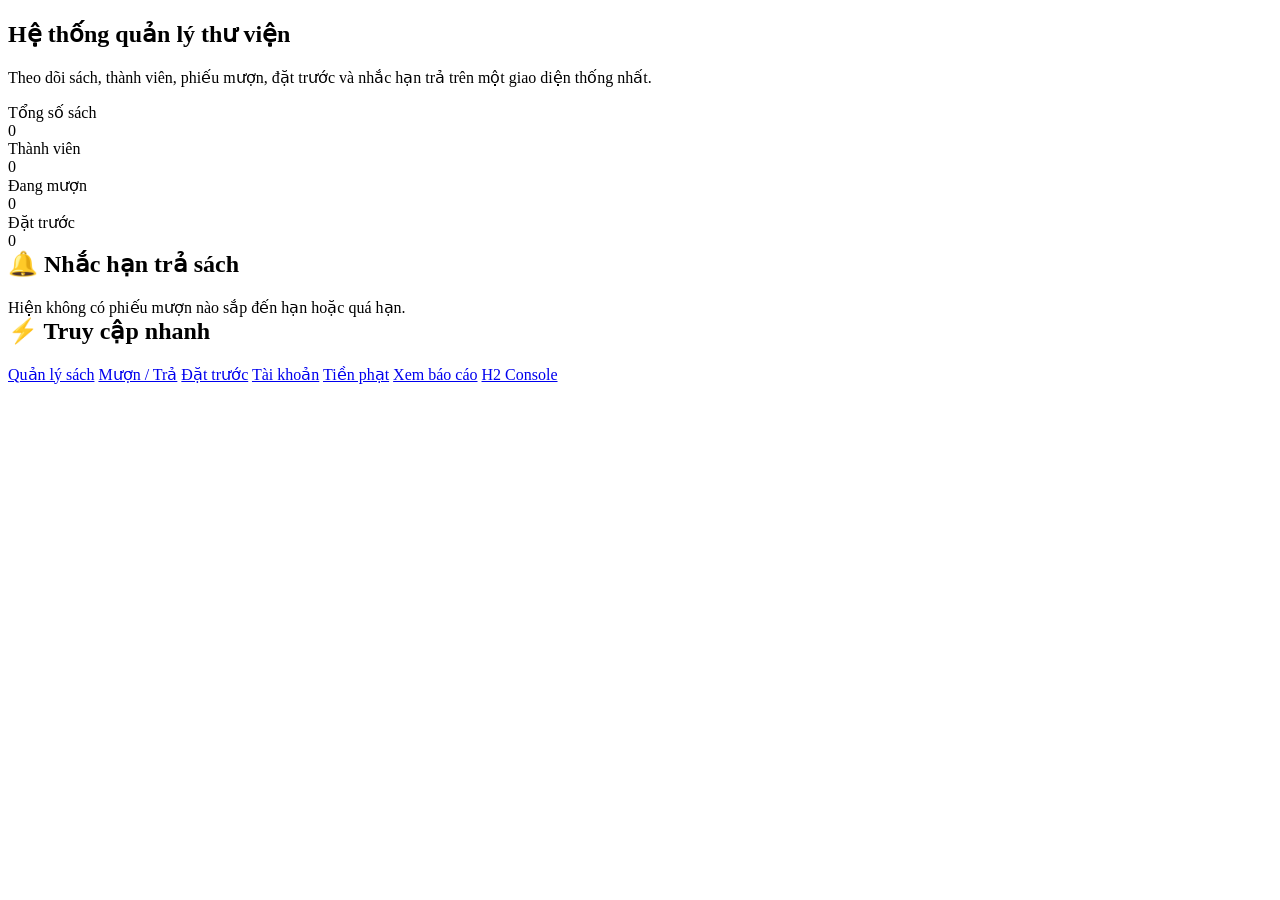
<file: target/classes/templates/index.html>
<!DOCTYPE html>
<html lang="vi" xmlns:th="http://www.thymeleaf.org">
<head>
    <meta charset="UTF-8">
    <meta name="viewport" content="width=device-width, initial-scale=1">
    <title>Trang chủ</title>
    <link rel="stylesheet" th:href="@{/css/app.css}">
</head>
<body>
<div class="page">
    <div th:replace="~{fragments/nav :: nav(${currentUser})}"></div>

    <section class="hero">
        <div class="page-header" style="margin-bottom: 0;">
            <div>
                <h1 class="page-title">Hệ thống quản lý thư viện</h1>
                <p class="page-subtitle">Theo dõi sách, thành viên, phiếu mượn, đặt trước và nhắc hạn trả trên một giao diện thống nhất.</p>
            </div>
        </div>
    </section>

    <section class="stats">
        <div class="stat">
            <div class="stat__label">Tổng số sách</div>
            <div class="stat__value" th:text="${bookCount}">0</div>
        </div>
        <div class="stat">
            <div class="stat__label">Thành viên</div>
            <div class="stat__value" th:text="${memberCount}">0</div>
        </div>
        <div class="stat">
            <div class="stat__label">Đang mượn</div>
            <div class="stat__value" th:text="${borrowingCount}">0</div>
        </div>
        <div class="stat">
            <div class="stat__label">Đặt trước</div>
            <div class="stat__value" th:text="${reservationCount}">0</div>
        </div>
    </section>

    <div class="grid grid-2" style="margin-bottom: 18px;">
        <div class="card">
            <h2 style="margin-top: 0;">🔔 Nhắc hạn trả sách</h2>
            <div th:if="${#lists.isEmpty(reminders)}" class="empty">Hiện không có phiếu mượn nào sắp đến hạn hoặc quá hạn.</div>
            <div th:each="reminder : ${reminders}" class="alert alert-warning">
                <span th:text="${reminder}"></span>
            </div>
        </div>
        <div class="card">
            <h2 style="margin-top: 0;">⚡ Truy cập nhanh</h2>
            <div class="actions">
                <a class="btn btn-primary" href="/books">Quản lý sách</a>
                <a class="btn btn-primary" href="/borrow">Mượn / Trả</a>
                <a class="btn btn-primary" href="/reservations">Đặt trước</a>
                <a class="btn btn-primary" th:if="${currentUser.role.name() == 'ADMIN'}" href="/members">Tài khoản</a>
                <a class="btn btn-primary" th:if="${currentUser.role.name() == 'ADMIN'}" href="/fines">Tiền phạt</a>
                <a class="btn btn-secondary" th:if="${currentUser.role.name() == 'ADMIN'}" href="/reports">Xem báo cáo</a>
                <a class="btn btn-secondary" th:if="${currentUser.role.name() == 'ADMIN'}" href="/h2-console">H2 Console</a>
            </div>
        </div>
    </div>
</div>
</body>
</html>
</file>
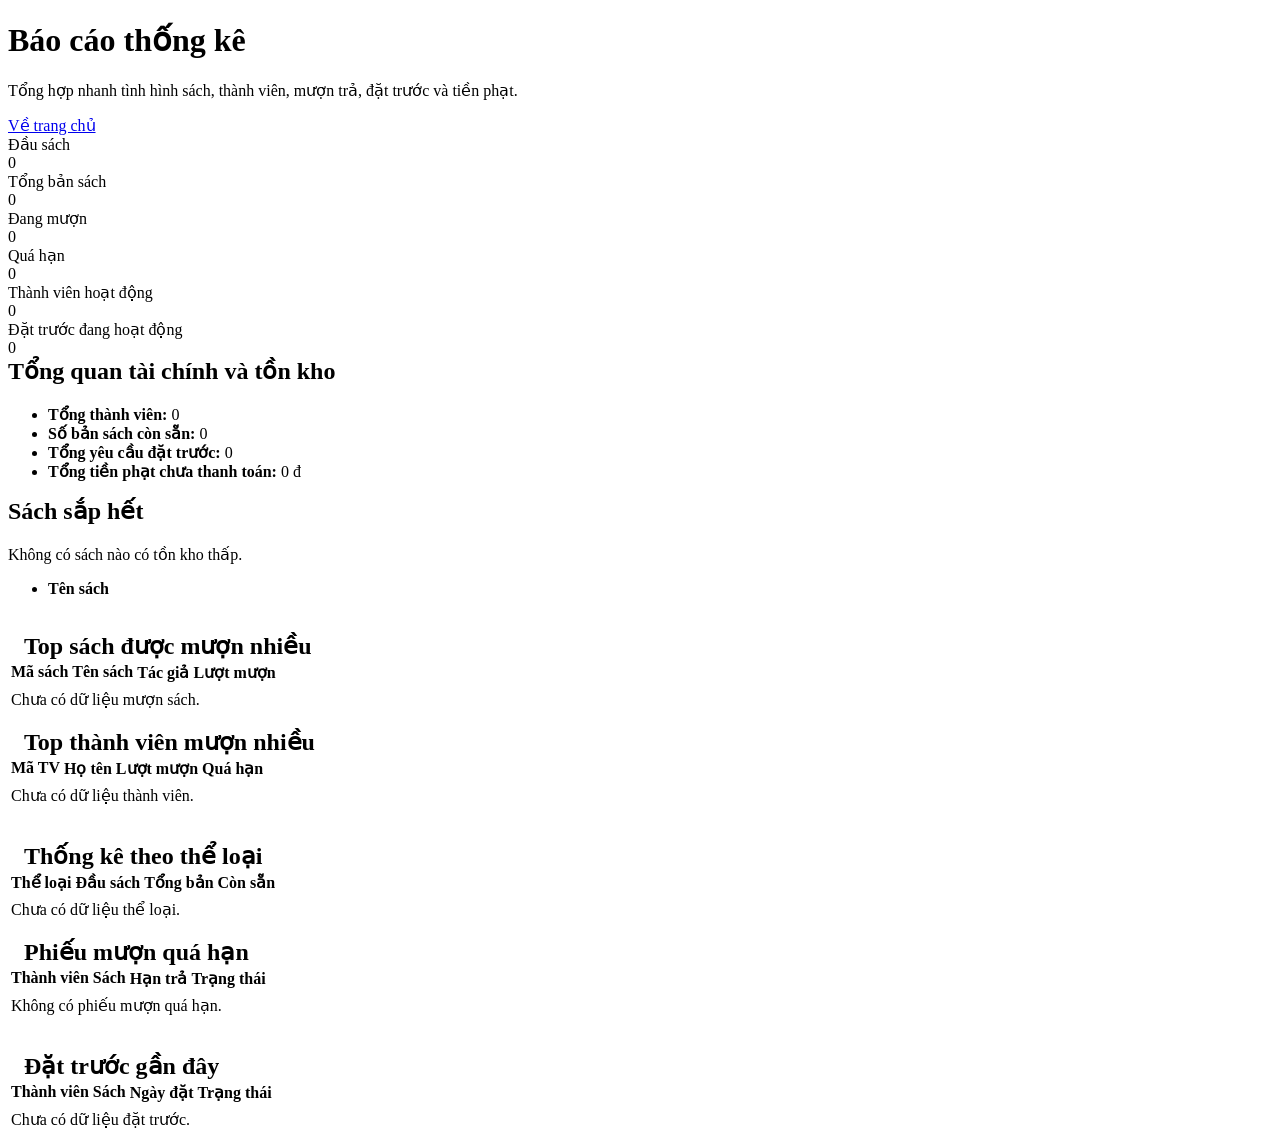
<file: target/classes/templates/reports/index.html>
<!DOCTYPE html>
<html lang="vi" xmlns:th="http://www.thymeleaf.org">
<head>
    <meta charset="UTF-8">
    <meta name="viewport" content="width=device-width, initial-scale=1">
    <title>Báo cáo thống kê</title>
    <link rel="stylesheet" th:href="@{/css/app.css}">
</head>
<body>
<div class="page">
    <div th:replace="~{fragments/nav :: nav(${currentUser})}"></div>

    <div class="page-header">
        <div>
            <h1 class="page-title">Báo cáo thống kê</h1>
            <p class="page-subtitle">Tổng hợp nhanh tình hình sách, thành viên, mượn trả, đặt trước và tiền phạt.</p>
        </div>
        <a class="btn btn-secondary" href="/">Về trang chủ</a>
    </div>

    <section class="stats" id="report-summary">
        <div class="stat"><div class="stat__label">Đầu sách</div><div class="stat__value" th:text="${summary.totalTitles}">0</div></div>
        <div class="stat"><div class="stat__label">Tổng bản sách</div><div class="stat__value" th:text="${summary.totalCopies}">0</div></div>
        <div class="stat"><div class="stat__label">Đang mượn</div><div class="stat__value" th:text="${summary.borrowingCount}">0</div></div>
        <div class="stat"><div class="stat__label">Quá hạn</div><div class="stat__value" th:text="${summary.overdueCount}">0</div></div>
        <div class="stat"><div class="stat__label">Thành viên hoạt động</div><div class="stat__value" th:text="${summary.activeMembers}">0</div></div>
        <div class="stat"><div class="stat__label">Đặt trước đang hoạt động</div><div class="stat__value" th:text="${summary.activeReservationCount}">0</div></div>
    </section>

    <div class="grid grid-2">
        <div class="card">
            <h2 style="margin-top:0;">Tổng quan tài chính và tồn kho</h2>
            <ul class="report-list">
                <li><strong>Tổng thành viên:</strong> <span th:text="${summary.totalMembers}">0</span></li>
                <li><strong>Số bản sách còn sẵn:</strong> <span th:text="${summary.availableCopies}">0</span></li>
                <li><strong>Tổng yêu cầu đặt trước:</strong> <span th:text="${summary.reservationCount}">0</span></li>
                <li><strong>Tổng tiền phạt chưa thanh toán:</strong> <span th:text="${#numbers.formatDecimal(summary.unpaidFineTotal, 1, 'COMMA', 0, 'POINT')} + ' đ'">0 đ</span></li>
            </ul>
        </div>
        <div class="card">
            <h2 style="margin-top:0;">Sách sắp hết</h2>
            <div th:if="${#lists.isEmpty(lowStockBooks)}" class="empty">Không có sách nào có tồn kho thấp.</div>
            <ul class="report-list" th:if="${!#lists.isEmpty(lowStockBooks)}">
                <li th:each="b : ${lowStockBooks}">
                    <strong th:text="${b.title}">Tên sách</strong>
                    <span th:text="${' - còn ' + b.availableCopies + '/' + b.totalCopies + ' bản'}"></span>
                </li>
            </ul>
        </div>
    </div>

    <div class="grid grid-2" style="margin-top: 18px;">
        <div class="card table-wrap" style="padding:0;">
            <div style="padding:16px 16px 0 16px;"><h2 style="margin:0;">Top sách được mượn nhiều</h2></div>
            <table id="topBooksTable">
                <thead><tr><th>Mã sách</th><th>Tên sách</th><th>Tác giả</th><th>Lượt mượn</th></tr></thead>
                <tbody>
                <tr th:each="b : ${topBooks}">
                    <td th:text="${b.bookCode}"></td>
                    <td th:text="${b.title}"></td>
                    <td th:text="${b.author}"></td>
                    <td th:text="${b.borrowCount}"></td>
                </tr>
                <tr th:if="${#lists.isEmpty(topBooks)}"><td colspan="4" class="empty">Chưa có dữ liệu mượn sách.</td></tr>
                </tbody>
            </table>
        </div>
        <div class="card table-wrap" style="padding:0;">
            <div style="padding:16px 16px 0 16px;"><h2 style="margin:0;">Top thành viên mượn nhiều</h2></div>
            <table id="topMembersTable">
                <thead><tr><th>Mã TV</th><th>Họ tên</th><th>Lượt mượn</th><th>Quá hạn</th></tr></thead>
                <tbody>
                <tr th:each="m : ${topMembers}">
                    <td th:text="${m.memberCode}"></td>
                    <td th:text="${m.fullName}"></td>
                    <td th:text="${m.borrowCount}"></td>
                    <td th:text="${m.overdueCount}"></td>
                </tr>
                <tr th:if="${#lists.isEmpty(topMembers)}"><td colspan="4" class="empty">Chưa có dữ liệu thành viên.</td></tr>
                </tbody>
            </table>
        </div>
    </div>

    <div class="grid grid-2" style="margin-top: 18px;">
        <div class="card table-wrap" style="padding:0;">
            <div style="padding:16px 16px 0 16px;"><h2 style="margin:0;">Thống kê theo thể loại</h2></div>
            <table>
                <thead><tr><th>Thể loại</th><th>Đầu sách</th><th>Tổng bản</th><th>Còn sẵn</th></tr></thead>
                <tbody>
                <tr th:each="c : ${categoryStats}">
                    <td th:text="${c.category}"></td>
                    <td th:text="${c.totalBooks}"></td>
                    <td th:text="${c.totalCopies}"></td>
                    <td th:text="${c.availableCopies}"></td>
                </tr>
                <tr th:if="${#lists.isEmpty(categoryStats)}"><td colspan="4" class="empty">Chưa có dữ liệu thể loại.</td></tr>
                </tbody>
            </table>
        </div>
        <div class="card table-wrap" style="padding:0;">
            <div style="padding:16px 16px 0 16px;"><h2 style="margin:0;">Phiếu mượn quá hạn</h2></div>
            <table>
                <thead><tr><th>Thành viên</th><th>Sách</th><th>Hạn trả</th><th>Trạng thái</th></tr></thead>
                <tbody>
                <tr th:each="r : ${overdueRecords}">
                    <td th:text="${r.member.fullName}"></td>
                    <td th:text="${r.book.title}"></td>
                    <td th:text="${r.dueDate}"></td>
                    <td><span class="badge badge-overdue" th:text="${r.status}"></span></td>
                </tr>
                <tr th:if="${#lists.isEmpty(overdueRecords)}"><td colspan="4" class="empty">Không có phiếu mượn quá hạn.</td></tr>
                </tbody>
            </table>
        </div>
    </div>

    <div class="card table-wrap" style="padding:0; margin-top:18px;">
        <div style="padding:16px 16px 0 16px;"><h2 style="margin:0;">Đặt trước gần đây</h2></div>
        <table>
            <thead><tr><th>Thành viên</th><th>Sách</th><th>Ngày đặt</th><th>Trạng thái</th></tr></thead>
            <tbody>
            <tr th:each="r : ${recentReservations}">
                <td th:text="${r.member.fullName}"></td>
                <td th:text="${r.book.title}"></td>
                <td th:text="${r.reservationDate}"></td>
                <td><span class="badge" th:classappend="${r.status == 'ACTIVE' ? 'badge-reserved' : 'badge-cancelled'}" th:text="${r.status}"></span></td>
            </tr>
            <tr th:if="${#lists.isEmpty(recentReservations)}"><td colspan="4" class="empty">Chưa có dữ liệu đặt trước.</td></tr>
            </tbody>
        </table>
    </div>
</div>
</body>
</html>
</file>
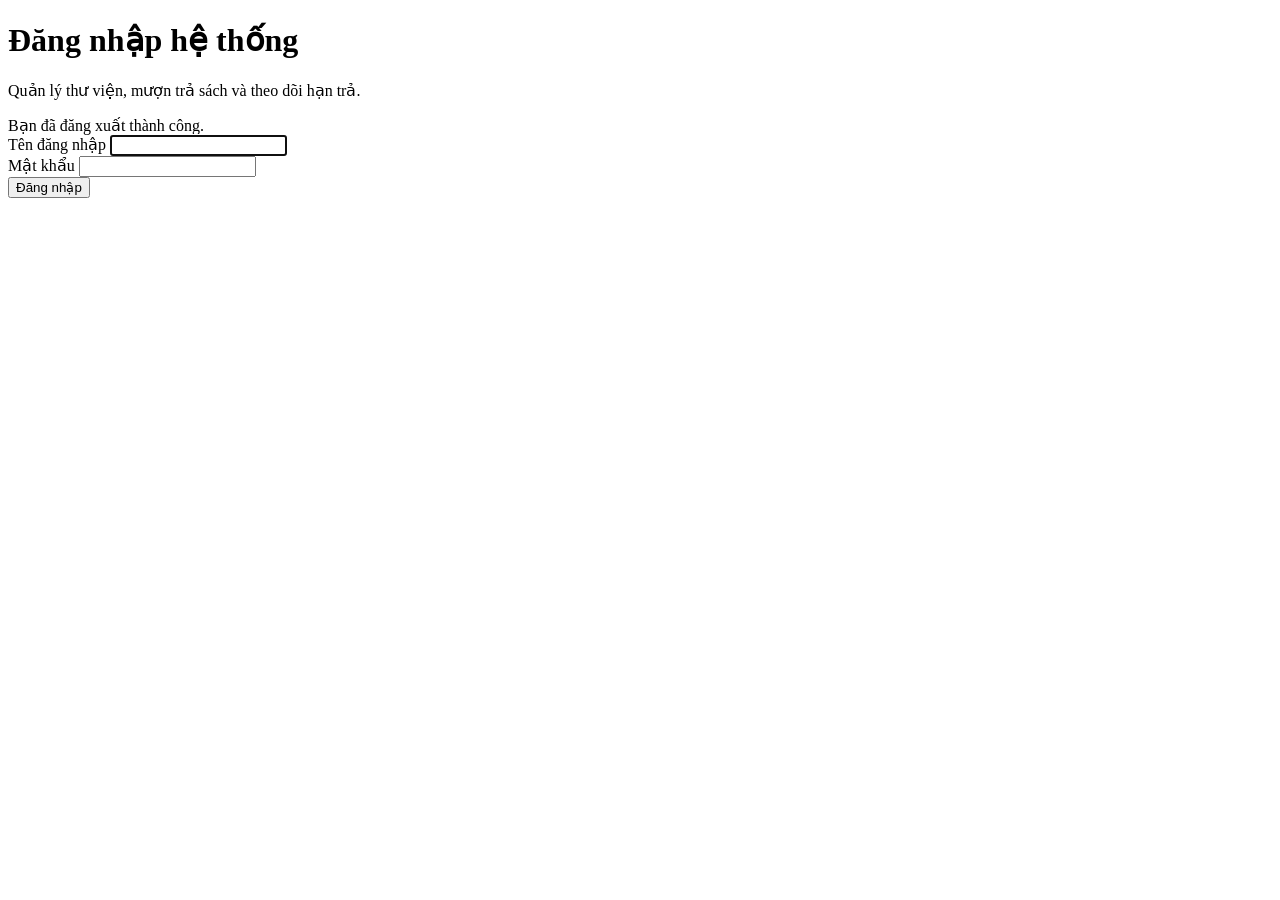
<file: target/classes/templates/auth/login.html>
<!DOCTYPE html>
<html lang="vi" xmlns:th="http://www.thymeleaf.org">
<head>
    <meta charset="UTF-8">
    <meta name="viewport" content="width=device-width, initial-scale=1">
    <title>Đăng nhập</title>
    <link rel="stylesheet" th:href="@{/css/app.css}">
</head>
<body>
<div class="login-page">
    <div class="card login-card">
        <div class="page-header" style="margin-bottom: 8px;">
            <div>
                <h1 class="page-title">Đăng nhập hệ thống</h1>
                <p class="page-subtitle">Quản lý thư viện, mượn trả sách và theo dõi hạn trả.</p>
            </div>
        </div>
        <div class="alert alert-success" th:if="${param.logout}">Bạn đã đăng xuất thành công.</div>
        <div class="alert alert-error" th:if="${error}" th:text="${error}"></div>
        <form id="loginForm" method="post" action="/login" class="form-grid">
            <div>
                <label for="username">Tên đăng nhập</label>
                <input id="username" name="username" required autofocus>
            </div>
            <div>
                <label for="password">Mật khẩu</label>
                <input id="password" type="password" name="password" required>
            </div>
            <div class="form-actions">
                <button id="loginBtn" type="submit" class="btn btn-primary">Đăng nhập</button>
            </div>
        </form>
    </div>
</div>
</body>
</html>
</file>
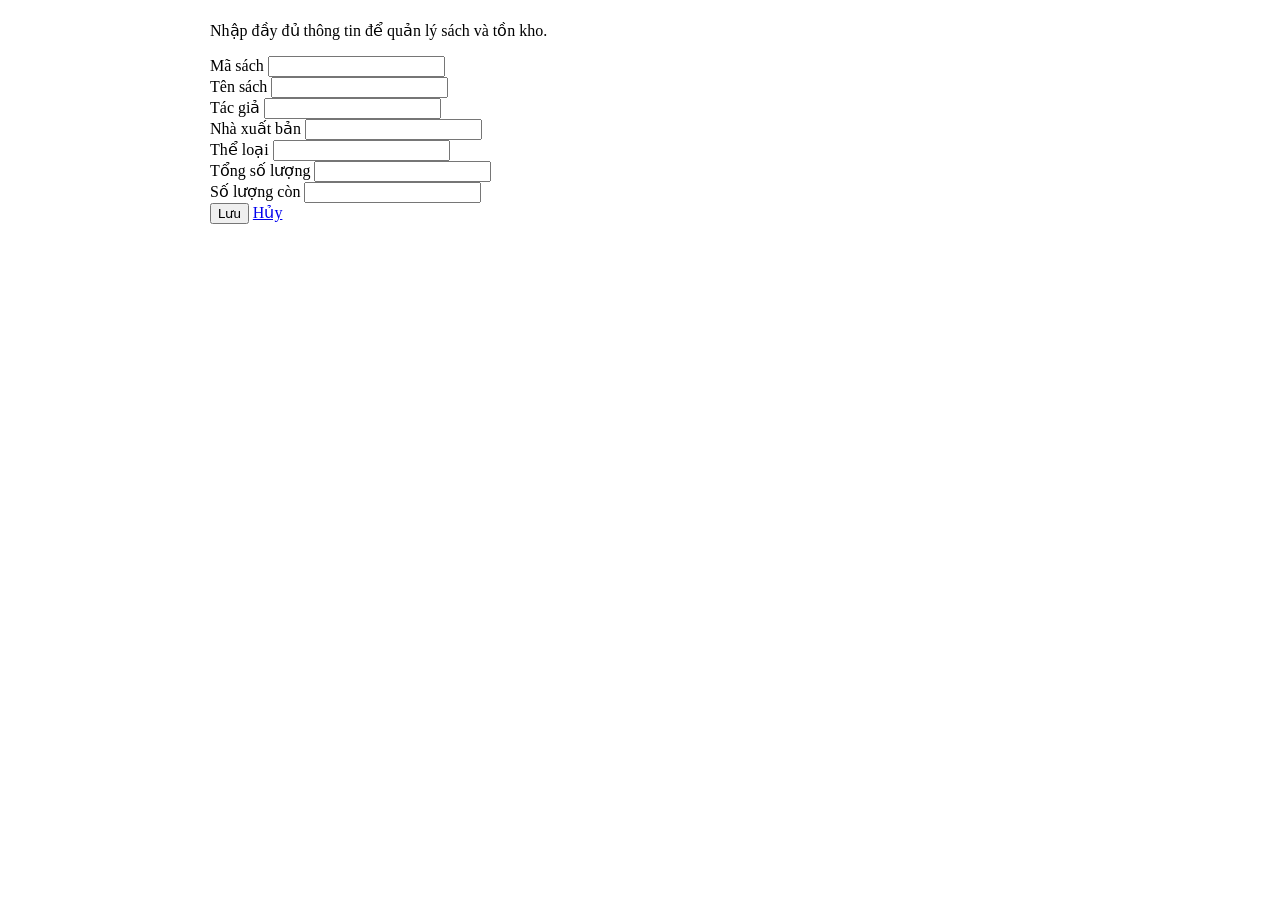
<file: target/classes/templates/books/form.html>
<!DOCTYPE html>
<html lang="vi" xmlns:th="http://www.thymeleaf.org">
<head>
    <meta charset="UTF-8">
    <meta name="viewport" content="width=device-width, initial-scale=1">
    <title>Thông tin sách</title>
    <link rel="stylesheet" th:href="@{/css/app.css}">
</head>
<body>
<div class="page">
    <div th:replace="~{fragments/nav :: nav(${session.currentUser})}"></div>
    <div class="card" style="max-width: 860px; margin: 0 auto;">
        <div class="page-header">
            <div>
                <h1 class="page-title" th:text="${book.id == null ? 'Thêm sách mới' : 'Cập nhật sách'}"></h1>
                <p class="page-subtitle">Nhập đầy đủ thông tin để quản lý sách và tồn kho.</p>
            </div>
        </div>
        <form id="bookForm" method="post" action="/books" th:object="${book}" class="form-grid cols-2">
            <input type="hidden" th:field="*{id}">
            <div>
                <label>Mã sách</label>
                <input id="bookCode" th:field="*{bookCode}" required>
            </div>
            <div>
                <label>Tên sách</label>
                <input id="title" th:field="*{title}" required>
            </div>
            <div>
                <label>Tác giả</label>
                <input id="author" th:field="*{author}" required>
            </div>
            <div>
                <label>Nhà xuất bản</label>
                <input id="publisher" th:field="*{publisher}">
            </div>
            <div>
                <label>Thể loại</label>
                <input id="category" th:field="*{category}">
            </div>
            <div>
                <label>Tổng số lượng</label>
                <input id="totalCopies" type="number" min="0" th:field="*{totalCopies}" required>
            </div>
            <div>
                <label>Số lượng còn</label>
                <input id="availableCopies" type="number" min="0" th:field="*{availableCopies}" required>
            </div>
            <div class="form-actions" style="grid-column: 1 / -1;">
                <button id="submitBtn" type="submit" class="btn btn-primary">Lưu</button>
                <a href="/books" class="btn btn-secondary">Hủy</a>
            </div>
        </form>
    </div>
</div>
</body>
</html>
</file>
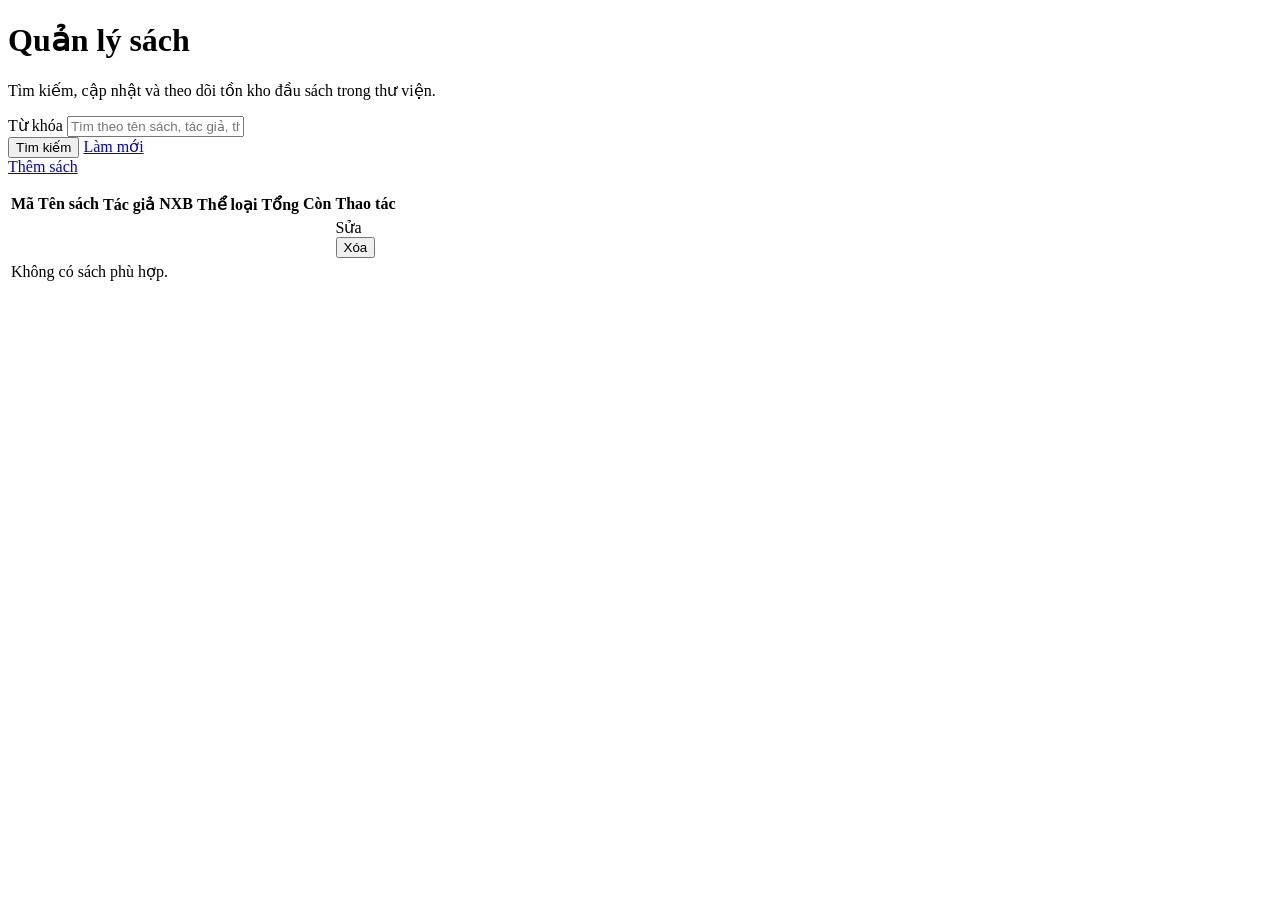
<file: target/classes/templates/books/list.html>
<!DOCTYPE html>
<html lang="vi" xmlns:th="http://www.thymeleaf.org">
<head>
    <meta charset="UTF-8">
    <meta name="viewport" content="width=device-width, initial-scale=1">
    <title>Quản lý sách</title>
    <link rel="stylesheet" th:href="@{/css/app.css}">
</head>
<body>
<div class="page">
    <div th:replace="~{fragments/nav :: nav(${currentUser})}"></div>

    <div class="page-header">
        <div>
            <h1 class="page-title">Quản lý sách</h1>
            <p class="page-subtitle">Tìm kiếm, cập nhật và theo dõi tồn kho đầu sách trong thư viện.</p>
        </div>
    </div>

    <div class="card" style="margin-bottom: 16px;">
        <form method="get" action="/books" class="form-grid cols-4">
            <div style="grid-column: span 2;">
                <label for="q">Từ khóa</label>
                <input id="q" name="q" th:value="${q}" placeholder="Tìm theo tên sách, tác giả, thể loại">
            </div>
            <div class="actions" style="align-self: end;">
                <button type="submit" class="btn btn-primary">Tìm kiếm</button>
                <a class="btn btn-secondary" href="/books">Làm mới</a>
            </div>
            <div class="actions" style="justify-content: flex-end; align-self: end;" th:if="${currentUser.role.name() == 'ADMIN'}">
                <a class="btn btn-primary" href="/books/new">Thêm sách</a>
            </div>
        </form>
    </div>

    <div class="table-wrap card" style="padding: 0;">
        <table>
            <thead>
            <tr>
                <th>Mã</th>
                <th>Tên sách</th>
                <th>Tác giả</th>
                <th>NXB</th>
                <th>Thể loại</th>
                <th>Tổng</th>
                <th>Còn</th>
                <th th:if="${currentUser.role.name() == 'ADMIN'}">Thao tác</th>
            </tr>
            </thead>
            <tbody>
            <tr th:each="b : ${books}">
                <td th:text="${b.bookCode}"></td>
                <td th:text="${b.title}"></td>
                <td th:text="${b.author}"></td>
                <td th:text="${b.publisher}"></td>
                <td th:text="${b.category}"></td>
                <td th:text="${b.totalCopies}"></td>
                <td th:text="${b.availableCopies}"></td>
                <td th:if="${currentUser.role.name() == 'ADMIN'}">
                    <div class="actions">
                        <a class="btn btn-secondary" th:href="@{'/books/edit/' + ${b.id}}">Sửa</a>
                        <form class="inline" th:action="@{'/books/delete/' + ${b.id}}" method="post">
                            <button type="submit" class="btn btn-danger">Xóa</button>
                        </form>
                    </div>
                </td>
            </tr>
            <tr th:if="${#lists.isEmpty(books)}">
                <td colspan="8" class="empty">Không có sách phù hợp.</td>
            </tr>
            </tbody>
        </table>
    </div>
</div>
</body>
</html>
</file>
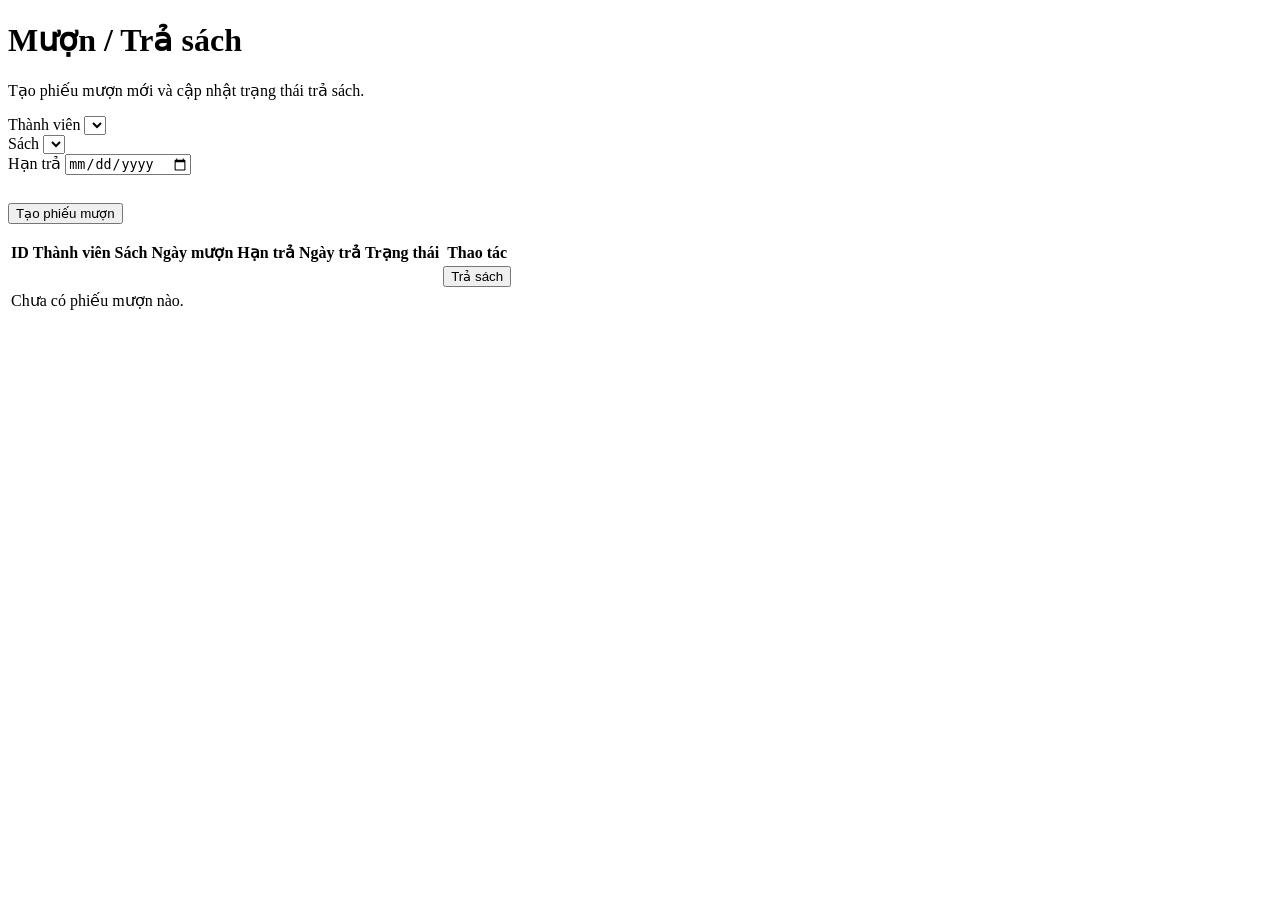
<file: target/classes/templates/borrow/list.html>
<!DOCTYPE html>
<html lang="vi" xmlns:th="http://www.thymeleaf.org">
<head>
    <meta charset="UTF-8">
    <meta name="viewport" content="width=device-width, initial-scale=1">
    <title>Mượn / Trả sách</title>
    <link rel="stylesheet" th:href="@{/css/app.css}">
</head>
<body>
<div class="page">
    <div th:replace="~{fragments/nav :: nav(${currentUser})}"></div>

    <div class="page-header">
        <div>
            <h1 class="page-title">Mượn / Trả sách</h1>
            <p class="page-subtitle">Tạo phiếu mượn mới và cập nhật trạng thái trả sách.</p>
        </div>
    </div>

    <div class="card" style="margin-bottom: 16px;">
        <div class="alert alert-error" th:if="${error}" th:text="${error}"></div>
        <form method="post" action="/borrow/new" class="form-grid cols-4">
            <div th:if="${currentUser.role.name() == 'ADMIN'}">
                <label>Thành viên</label>
                <select name="memberId">
                    <option th:each="m:${members}" th:value="${m.id}" th:text="${m.fullName}"></option>
                </select>
            </div>
            <div>
                <label>Sách</label>
                <select name="bookId">
                    <option th:each="b:${books}" th:value="${b.id}" th:text="${b.title + ' (còn ' + b.availableCopies + ')'}"></option>
                </select>
            </div>
            <div>
                <label>Hạn trả</label>
                <input type="date" name="dueDate" th:value="${today}">
            </div>
            <div class="form-actions" style="margin-top: 28px;">
                <button type="submit" class="btn btn-primary">Tạo phiếu mượn</button>
            </div>
        </form>
    </div>

    <div class="table-wrap card" style="padding: 0;">
        <table>
            <thead>
            <tr>
                <th>ID</th>
                <th>Thành viên</th>
                <th>Sách</th>
                <th>Ngày mượn</th>
                <th>Hạn trả</th>
                <th>Ngày trả</th>
                <th>Trạng thái</th>
                <th>Thao tác</th>
            </tr>
            </thead>
            <tbody>
            <tr th:each="r:${records}">
                <td th:text="${r.id}"></td>
                <td th:text="${r.member.fullName}"></td>
                <td th:text="${r.book.title}"></td>
                <td th:text="${r.borrowDate}"></td>
                <td th:text="${r.dueDate}"></td>
                <td th:text="${r.returnDate}"></td>
                <td>
                    <span class="badge"
                          th:classappend="${r.status == 'BORROWED' ? 'badge-borrowing' : (r.status == 'OVERDUE' ? 'badge-overdue' : 'badge-returned')}"
                          th:text="${r.status}"></span>
                </td>
                <td>
                    <form class="inline" th:if="${r.returnDate == null}" th:action="@{'/borrow/return/' + ${r.id}}" method="post">
                        <button type="submit" class="btn btn-success">Trả sách</button>
                    </form>
                </td>
            </tr>
            <tr th:if="${#lists.isEmpty(records)}">
                <td colspan="8" class="empty">Chưa có phiếu mượn nào.</td>
            </tr>
            </tbody>
        </table>
    </div>
</div>
</body>
</html>
</file>
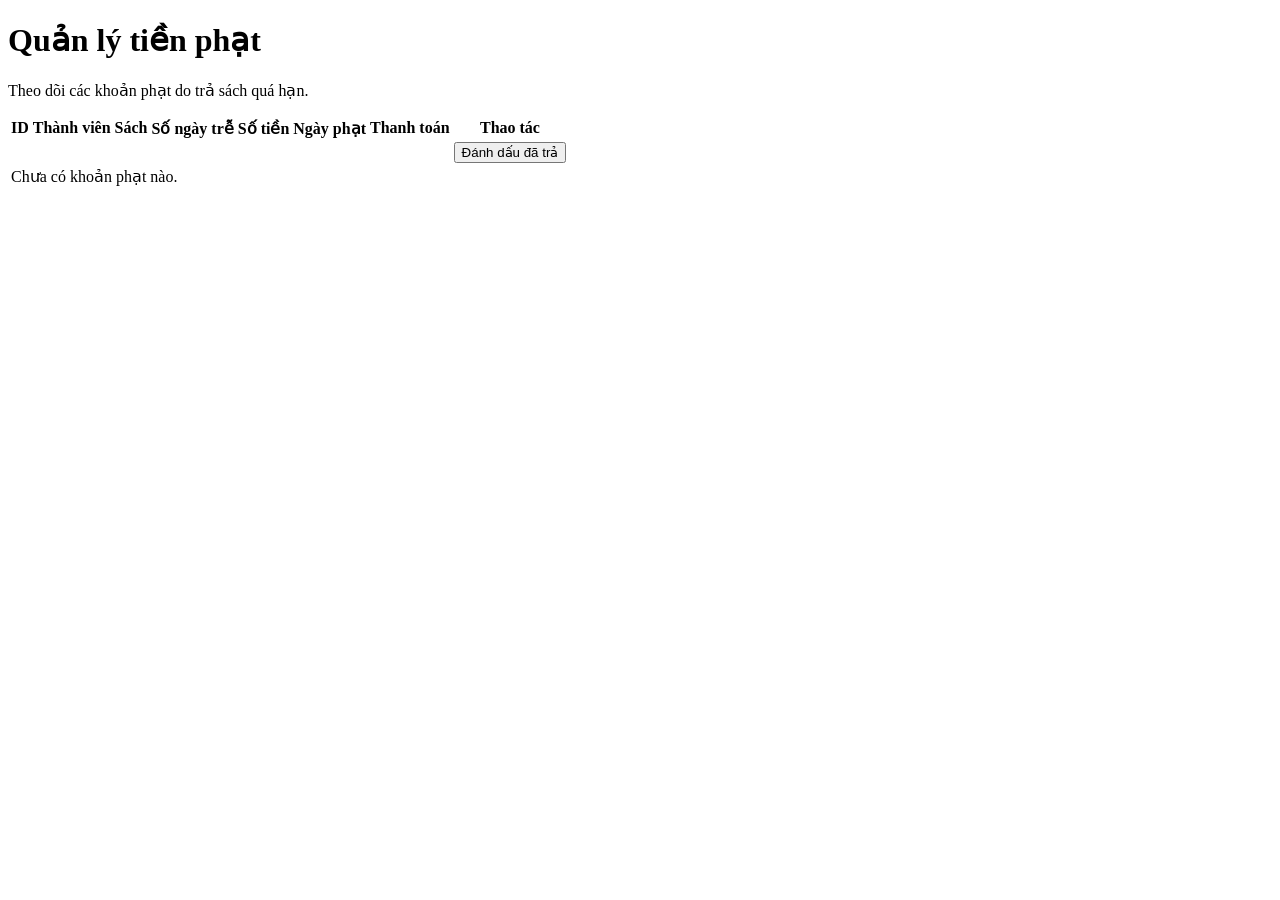
<file: target/classes/templates/fines/list.html>
<!DOCTYPE html>
<html lang="vi" xmlns:th="http://www.thymeleaf.org">
<head>
    <meta charset="UTF-8">
    <meta name="viewport" content="width=device-width, initial-scale=1">
    <title>Quản lý tiền phạt</title>
    <link rel="stylesheet" th:href="@{/css/app.css}">
</head>
<body>
<div class="page">
    <div th:replace="~{fragments/nav :: nav(${session.currentUser})}"></div>
    <div class="page-header">
        <div>
            <h1 class="page-title">Quản lý tiền phạt</h1>
            <p class="page-subtitle">Theo dõi các khoản phạt do trả sách quá hạn.</p>
        </div>
    </div>

    <div class="table-wrap card" style="padding: 0;">
        <table>
            <thead>
            <tr>
                <th>ID</th>
                <th>Thành viên</th>
                <th>Sách</th>
                <th>Số ngày trễ</th>
                <th>Số tiền</th>
                <th>Ngày phạt</th>
                <th>Thanh toán</th>
                <th>Thao tác</th>
            </tr>
            </thead>
            <tbody>
            <tr th:each="f:${fines}">
                <td th:text="${f.id}"></td>
                <td th:text="${f.borrowRecord.member.fullName}"></td>
                <td th:text="${f.borrowRecord.book.title}"></td>
                <td th:text="${f.overdueDays}"></td>
                <td th:text="${f.amount}"></td>
                <td th:text="${f.fineDate}"></td>
                <td>
                    <span class="badge" th:classappend="${f.paid ? 'badge-paid' : 'badge-overdue'}" th:text="${f.paid ? 'Đã thanh toán' : 'Chưa thanh toán'}"></span>
                </td>
                <td>
                    <form class="inline" th:if="${!f.paid}" th:action="@{'/fines/pay/' + ${f.id}}" method="post">
                        <button type="submit" class="btn btn-success">Đánh dấu đã trả</button>
                    </form>
                </td>
            </tr>
            <tr th:if="${#lists.isEmpty(fines)}">
                <td colspan="8" class="empty">Chưa có khoản phạt nào.</td>
            </tr>
            </tbody>
        </table>
    </div>
</div>
</body>
</html>
</file>
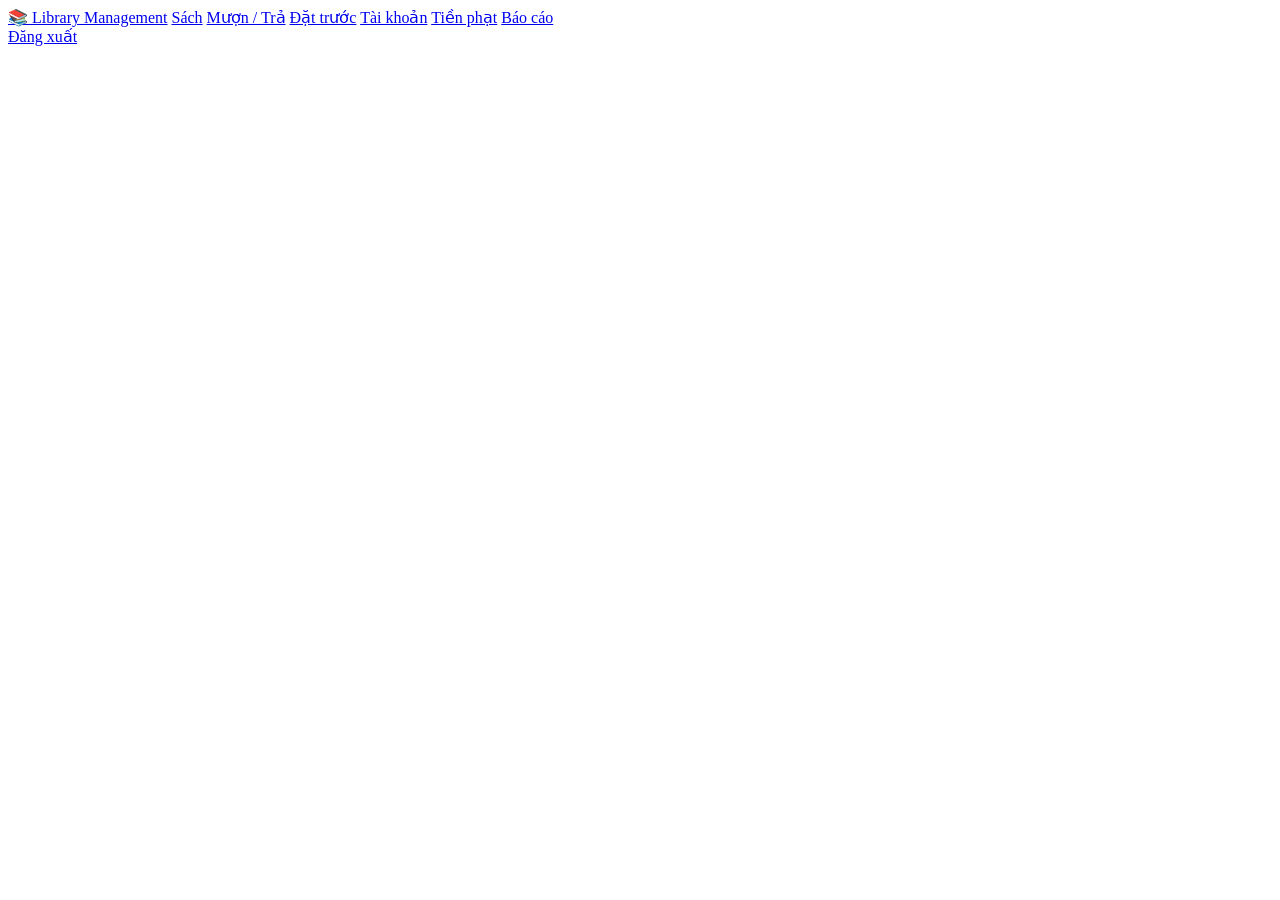
<file: target/classes/templates/fragments/nav.html>
<!DOCTYPE html>
<html lang="vi" xmlns:th="http://www.thymeleaf.org">
<body>
<div th:fragment="nav(currentUser)">
    <div class="navbar">
        <div class="navbar__links">
            <a class="navbar__brand" href="/">📚 Library Management</a>
            <a href="/books">Sách</a>
            <a href="/borrow">Mượn / Trả</a>
            <a href="/reservations">Đặt trước</a>
            <a th:if="${currentUser != null and currentUser.role.name() == 'ADMIN'}" href="/members">Tài khoản</a>
            <a th:if="${currentUser != null and currentUser.role.name() == 'ADMIN'}" href="/fines">Tiền phạt</a>
            <a th:if="${currentUser != null and currentUser.role.name() == 'ADMIN'}" href="/reports">Báo cáo</a>
        </div>
        <div class="navbar__actions">
            <span th:if="${currentUser != null}" th:text="${currentUser.fullName + ' (' + currentUser.role + ')'}"></span>
            <a th:if="${currentUser != null}" class="btn btn-danger" href="/logout">Đăng xuất</a>
        </div>
    </div>
</div>
</body>
</html>
</file>
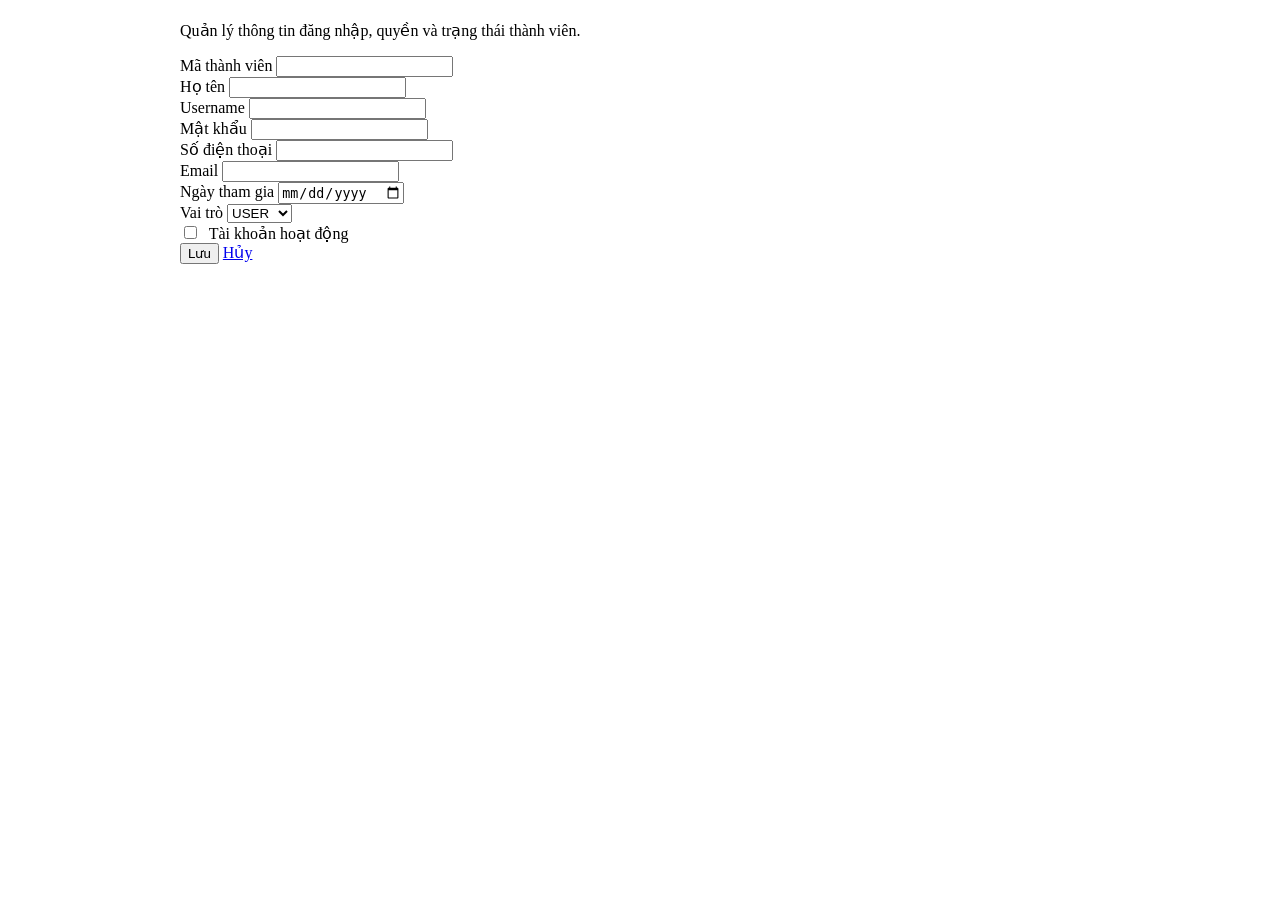
<file: target/classes/templates/members/form.html>
<!DOCTYPE html>
<html lang="vi" xmlns:th="http://www.thymeleaf.org">
<head>
    <meta charset="UTF-8">
    <meta name="viewport" content="width=device-width, initial-scale=1">
    <title>Thông tin tài khoản</title>
    <link rel="stylesheet" th:href="@{/css/app.css}">
</head>
<body>
<div class="page">
    <div th:replace="~{fragments/nav :: nav(${session.currentUser})}"></div>
    <div class="card" style="max-width: 920px; margin: 0 auto;">
        <div class="page-header">
            <div>
                <h1 class="page-title" th:text="${member.id == null ? 'Thêm tài khoản mới' : 'Cập nhật tài khoản'}"></h1>
                <p class="page-subtitle">Quản lý thông tin đăng nhập, quyền và trạng thái thành viên.</p>
            </div>
        </div>
        <form method="post" action="/members" th:object="${member}" class="form-grid cols-2">
            <input type="hidden" th:field="*{id}">
            <div>
                <label>Mã thành viên</label>
                <input th:field="*{memberCode}" required>
            </div>
            <div>
                <label>Họ tên</label>
                <input th:field="*{fullName}" required>
            </div>
            <div>
                <label>Username</label>
                <input th:field="*{username}" required>
            </div>
            <div>
                <label>Mật khẩu</label>
                <input th:field="*{password}" required>
            </div>
            <div>
                <label>Số điện thoại</label>
                <input th:field="*{phone}">
            </div>
            <div>
                <label>Email</label>
                <input th:field="*{email}">
            </div>
            <div>
                <label>Ngày tham gia</label>
                <input type="date" th:field="*{joinDate}">
            </div>
            <div>
                <label>Vai trò</label>
                <select th:field="*{role}">
                    <option value="USER">USER</option>
                    <option value="ADMIN">ADMIN</option>
                </select>
            </div>
            <div style="grid-column: 1 / -1;">
                <label><input type="checkbox" th:field="*{active}" style="width:auto; margin-right: 8px;"> Tài khoản hoạt động</label>
            </div>
            <div class="form-actions" style="grid-column: 1 / -1;">
                <button type="submit" class="btn btn-primary">Lưu</button>
                <a href="/members" class="btn btn-secondary">Hủy</a>
            </div>
        </form>
    </div>
</div>
</body>
</html>
</file>
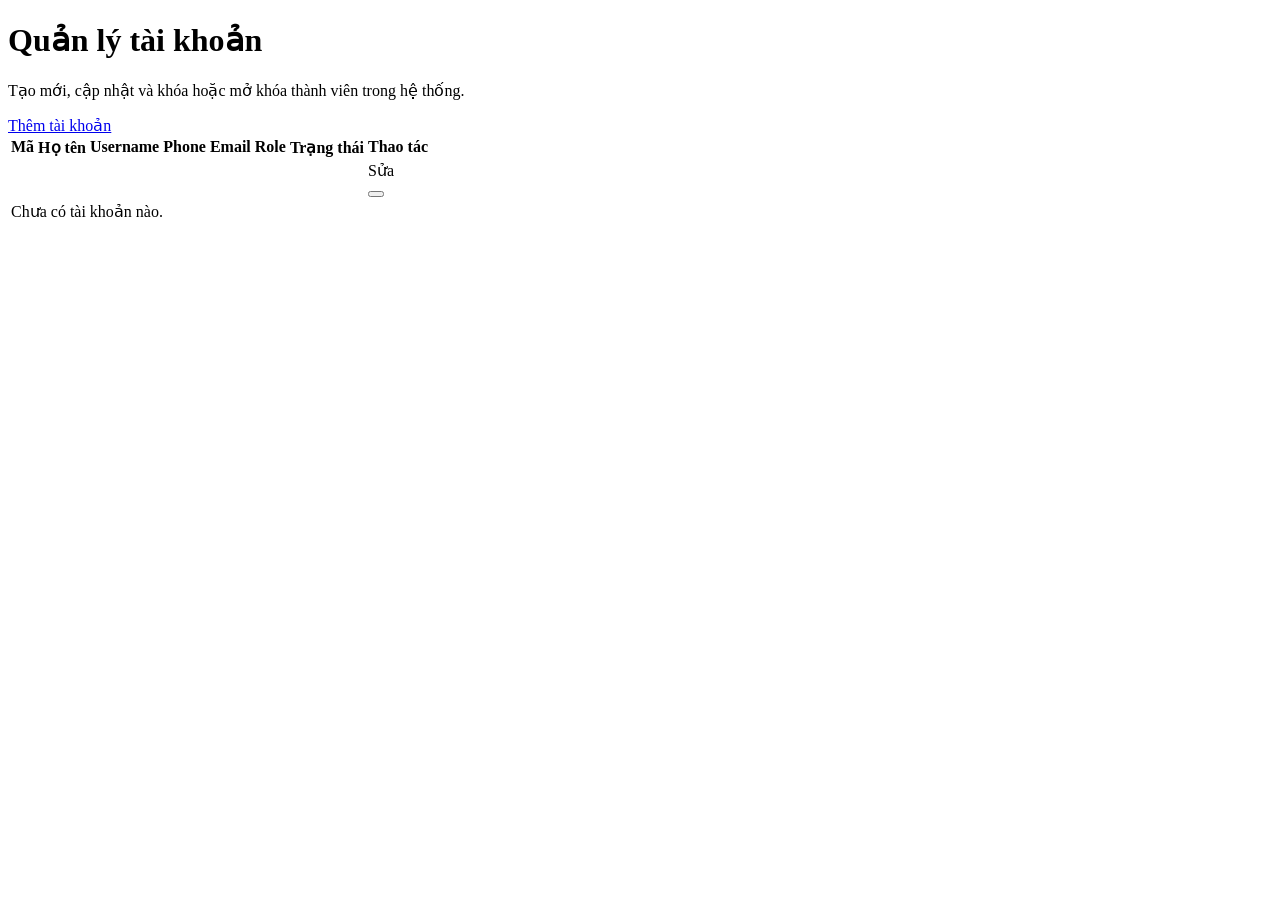
<file: target/classes/templates/members/list.html>
<!DOCTYPE html>
<html lang="vi" xmlns:th="http://www.thymeleaf.org">
<head>
    <meta charset="UTF-8">
    <meta name="viewport" content="width=device-width, initial-scale=1">
    <title>Quản lý tài khoản</title>
    <link rel="stylesheet" th:href="@{/css/app.css}">
</head>
<body>
<div class="page">
    <div th:replace="~{fragments/nav :: nav(${session.currentUser})}"></div>
    <div class="page-header">
        <div>
            <h1 class="page-title">Quản lý tài khoản</h1>
            <p class="page-subtitle">Tạo mới, cập nhật và khóa hoặc mở khóa thành viên trong hệ thống.</p>
        </div>
        <a class="btn btn-primary" href="/members/new">Thêm tài khoản</a>
    </div>

    <div class="table-wrap card" style="padding: 0;">
        <table>
            <thead>
            <tr>
                <th>Mã</th>
                <th>Họ tên</th>
                <th>Username</th>
                <th>Phone</th>
                <th>Email</th>
                <th>Role</th>
                <th>Trạng thái</th>
                <th>Thao tác</th>
            </tr>
            </thead>
            <tbody>
            <tr th:each="m : ${members}">
                <td th:text="${m.memberCode}"></td>
                <td th:text="${m.fullName}"></td>
                <td th:text="${m.username}"></td>
                <td th:text="${m.phone}"></td>
                <td th:text="${m.email}"></td>
                <td><span class="badge" th:classappend="${m.role.name() == 'ADMIN' ? 'badge-admin' : 'badge-user'}" th:text="${m.role}"></span></td>
                <td><span class="badge" th:classappend="${m.active ? 'badge-active' : 'badge-locked'}" th:text="${m.active ? 'Hoạt động' : 'Đã khóa'}"></span></td>
                <td>
                    <div class="actions">
                        <a class="btn btn-secondary" th:href="@{'/members/edit/' + ${m.id}}">Sửa</a>
                        <form class="inline" th:action="@{'/members/toggle-status/' + ${m.id}}" method="post">
                            <button type="submit" th:text="${m.active ? 'Khóa' : 'Mở khóa'}"></button>
                        </form>
                    </div>
                </td>
            </tr>
            <tr th:if="${#lists.isEmpty(members)}">
                <td colspan="8" class="empty">Chưa có tài khoản nào.</td>
            </tr>
            </tbody>
        </table>
    </div>
</div>
</body>
</html>
</file>
